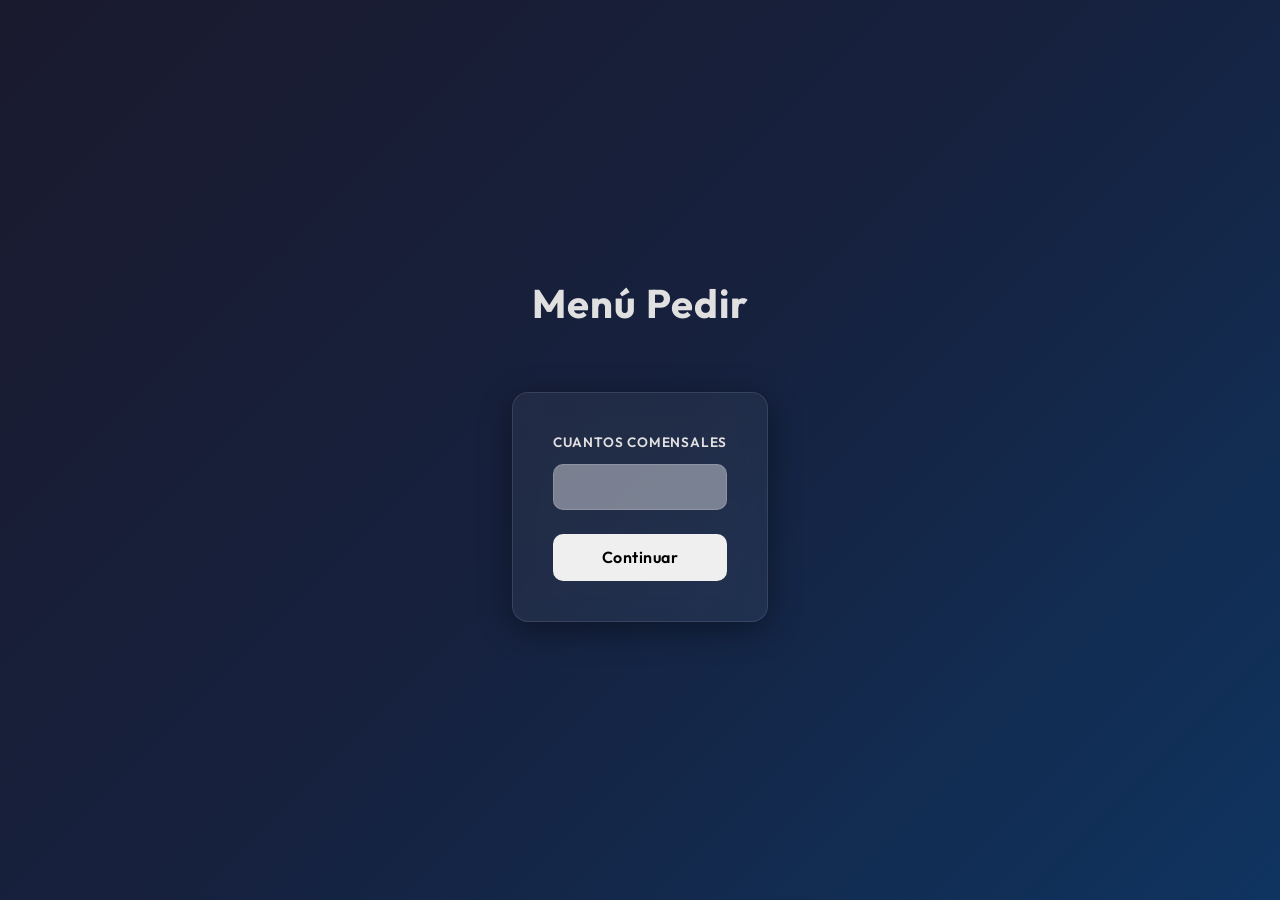
<file: Order.html>
<!doctype html>
<html lang="es">
  <head>
    <meta charset="UTF-8" />
    <meta name="viewport" content="width=device-width, initial-scale=1.0" />
    <title>Menú Restaurante</title>
    <link rel="stylesheet" href="CSS/index.css" />
  </head>
  <body>
    <header>
      <h1>Menú Pedir</h1>
    </header>
    <main>
      <form action="" id="formComensales">
        <label for="">Cuantos Comensales</label>
        <input
          type="number"
          name="cantidadComensales"
          id="cantidadComensales"
          min="1"
          max="4"
          required
        />
        <input type="submit" value="Continuar" id="enviarComensales" />
      </form>
      <form
        action="pedido.php"
        method="post"
        id="pedirComida"
        style="display: none"
        target="_self"
      >
        <fieldset id="fieldset">
          <legend id="numeroCliente"></legend>
          <label for="select1">Plato 1:</label>
          <select id="select1" name="plato1">
            <option value="" disabled selected hidden></option>
            <optgroup label="Carne">
              <option value="carne">Costillar</option>
              <option value="carne">Salchichas</option>
              <option value="carne">Entrecot</option>
            </optgroup>
            <optgroup label="Pescado">
              <option value="pescado">Merluza</option>
              <option value="pescado">Salmon</option>
              <option value="pescado">Atún</option>
            </optgroup>
            <optgroup label="Pasta & Pizza">
              <option value="pasta">Macarrones</option>
              <option value="pasta">Pizza margarita</option>
              <option value="pasta">Pizza Barbacoa</option>
            </optgroup>
          </select>
          <br />

          <label for="select2">Plato 2:</label>
          <select id="select2" name="plato2">
            <option value="" disabled selected hidden></option>
            <optgroup label="Carne">
              <option value="carne">Costillar</option>
              <option value="carne">Salchichas</option>
              <option value="carne">Entrecot</option>
            </optgroup>
            <optgroup label="Pescado">
              <option value="pescado">Merluza</option>
              <option value="pescado">Salmon</option>
              <option value="pescado">Atún</option>
            </optgroup>
            <optgroup label="Pasta & Pizza">
              <option value="pasta">Macarrones</option>
              <option value="pasta">Pizza margarita</option>
              <option value="pasta">Pizza Barbacoa</option>
            </optgroup>
          </select>
          <br />

          <label for="select3">Bebidas:</label>
          <select id="select3" name="bebida">
            <option value="" disabled selected hidden></option>
            <optgroup label="Refrescos">
              <option value="refrescos">Aquarius</option>
              <option value="refrescos">Coca Cola</option>
              <option value="refrescos">Nestea</option>
            </optgroup>
          </select>
          <br />

          <label for="select4">Postres:</label>
          <select id="select4" name="postre">
            <option value="" disabled selected hidden></option>
            <optgroup label="Helado">
              <option value="helado">Helado de Nata</option>
              <option value="helado">Helado de Chocolate</option>
              <option value="helado">Helado de Menta</option>
            </optgroup>
          </select>
          <br />
          <input type="hidden" id="idCliente" name="idCliente" value="" />
          <input type="submit" id="guardar_pedido" value="Guardar Pedido" />
        </fieldset>
        <input
          type="submit"
          id="enviarPedido"
          value="Enviar Pedido"
          style="display: none"
        />
      </form>
    </main>
    <footer></footer>
    <script src="JS/index.js"></script>
  </body>
</html>
</file>
<file: CSS/index.css>
@import url("https://fonts.googleapis.com/css2?family=Outfit:wght@300;400;600;700&display=swap");
/* Reset y base */

*,
*::before,
*::after {
  box-sizing: border-box;
  margin: 0;
  padding: 0;
}

body {
  font-family: "Outfit", sans-serif;
  min-height: 100vh;
  display: flex;
  flex-direction: column;
  align-items: center;
  justify-content: center;
  background: linear-gradient(135deg, #1a1a2e 0%, #16213e 50%, #0f3460 100%);
  color: #e0e0e0;
  padding: 2rem;
}

h1 {
  font-size: 2.5rem;
  font-weight: 700;
  margin-bottom: 2rem;
  text-align: center;
  letter-spacing: 1px;
}

header {
  width: 100%;
  max-width: 480px;
  display: flex;
  flex-direction: column;
  align-items: center;
  margin-bottom: 2rem;
}

nav {
  margin-bottom: 1rem;
}

.btn-volver {
  text-decoration: none;
  color: #1a1a2e;
  background-color: #f5a623;
  padding: 0.6rem 1.2rem;
  border-radius: 8px;
  font-weight: 600;
  font-size: 0.95rem;
  transition:
    background-color 0.2s,
    transform 0.2s;
}

.btn-volver:hover {
  background-color: #ffb845;
  transform: translateY(-2px);
}

form {
  background: rgba(255, 255, 255, 0.05);
  backdrop-filter: blur(12px);
  border: 1px solid rgba(255, 255, 255, 0.1);
  border-radius: 16px;
  padding: 2.5rem;
  width: 100%;
  max-width: 480px;
  box-shadow: 0 8px 32px rgba(0, 0, 0, 0.4);
}

fieldset {
  border: none;
  display: flex;
  flex-direction: column;
  gap: 1.2rem;
}

legend {
  font-size: 1.4rem;
  font-weight: 600;
  color: #f5a623;
  margin-bottom: 0.5rem;
  padding: 0;
}

label {
  display: block;
  font-size: 0.85rem;
  font-weight: 600;
  text-transform: uppercase;
  letter-spacing: 0.8px;
  margin-bottom: 0.3rem;
}

input[type="number"],
select {
  width: 100%;
  padding: 0.75rem 1rem;
  background: rgba(255, 255, 255, 0.404);
  border: 1px solid rgba(255, 255, 255, 0.15);
  border-radius: 10px;
  font-family: "Outfit", sans-serif;
  font-size: 1rem;
  transition: border-color 0.3s;
  outline: none;
  cursor: pointer;
}

input[type="submit"] {
  width: 100%;
  padding: 0.85rem;
  margin-top: 1rem;
  border: none;
  border-radius: 10px;
  font-family: "Outfit", sans-serif;
  font-size: 1rem;
  font-weight: 600;
  letter-spacing: 0.5px;
}
#formComensales {
  display: flex;
  flex-direction: column;
  gap: 0.5rem;
}
</file>
